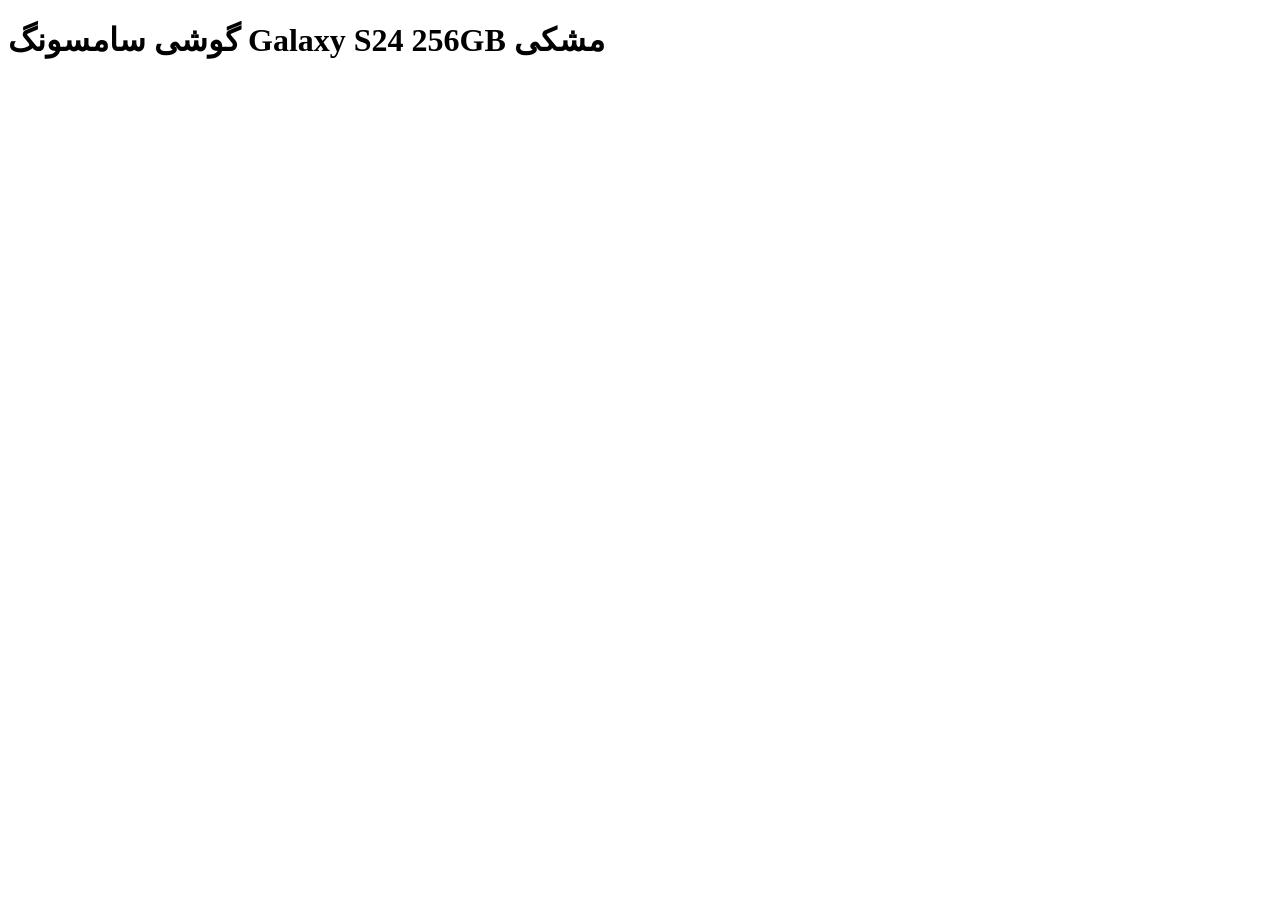
<file: backend/tests/fixtures/basalam/product.html>
<!doctype html>
<html lang="fa">
  <head>
    <script type="application/ld+json">
      {
        "@context": "https://schema.org",
        "@type": "Product",
        "name": "گوشی سامسونگ Galaxy S24 256GB مشکی",
        "sku": "123456",
        "brand": {"@type": "Brand", "name": "Samsung"},
        "image": ["https://cdn.example.test/basalam-s24.jpg"],
        "offers": {
          "@type": "Offer",
          "price": "399000000",
          "priceCurrency": "IRT",
          "availability": "https://schema.org/InStock",
          "seller": {"@type": "Organization", "name": "فروشگاه موبایل نمونه"}
        }
      }
    </script>
  </head>
  <body><h1>گوشی سامسونگ Galaxy S24 256GB مشکی</h1></body>
</html>
</file>
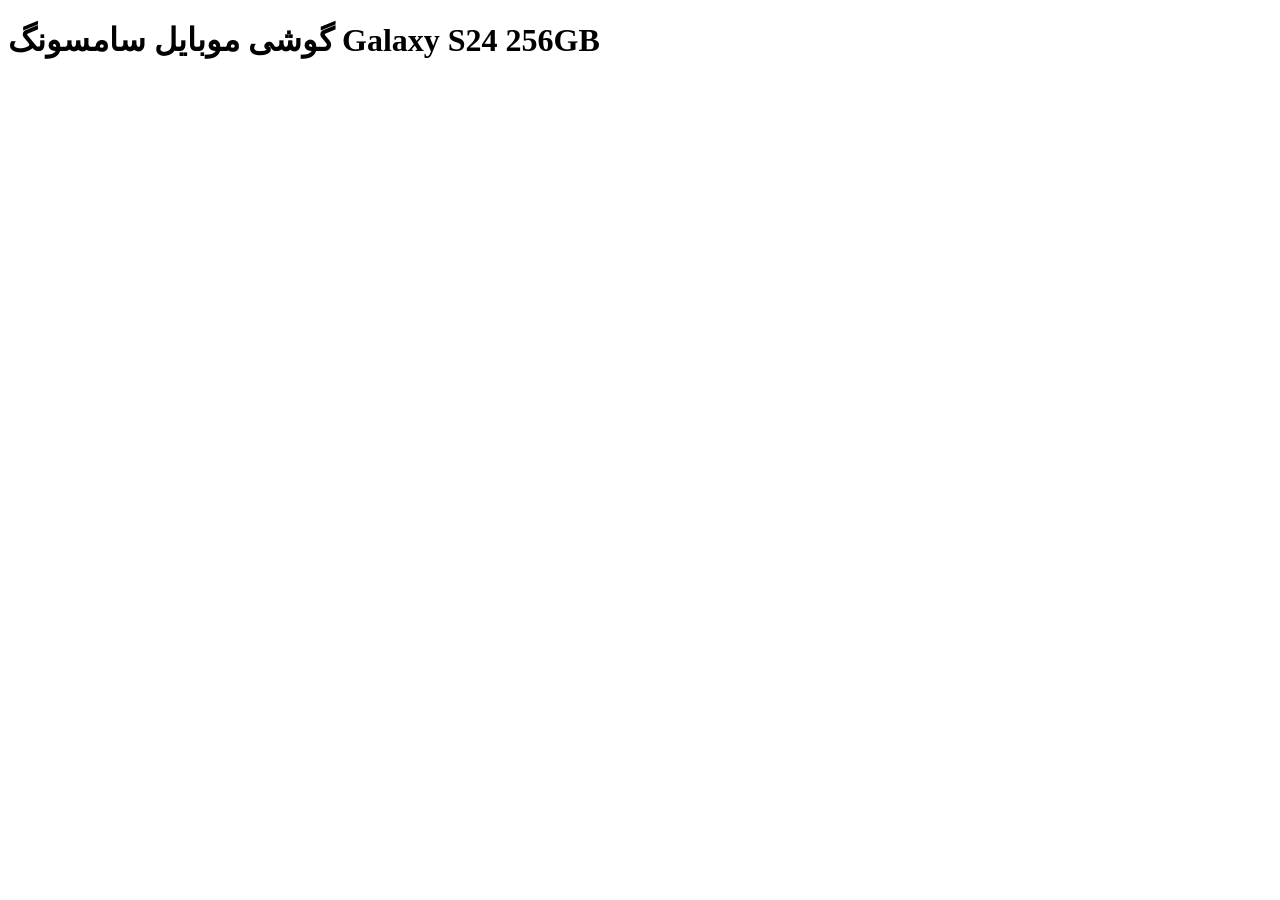
<file: backend/tests/fixtures/digikala/product.html>
<!doctype html>
<html lang="fa">
  <head>
    <script type="application/ld+json">
      {
        "@context": "https://schema.org",
        "@type": "Product",
        "name": "گوشی موبایل سامسونگ Galaxy S24 256GB",
        "sku": "987654",
        "brand": {"@type": "Brand", "name": "Samsung"},
        "image": ["https://cdn.example.test/digikala-s24.jpg"],
        "offers": {
          "@type": "Offer",
          "price": "45000000",
          "priceCurrency": "IRT",
          "availability": "https://schema.org/InStock",
          "seller": {"@type": "Organization", "name": "فروشنده نمونه"}
        }
      }
    </script>
  </head>
  <body><h1>گوشی موبایل سامسونگ Galaxy S24 256GB</h1></body>
</html>
</file>
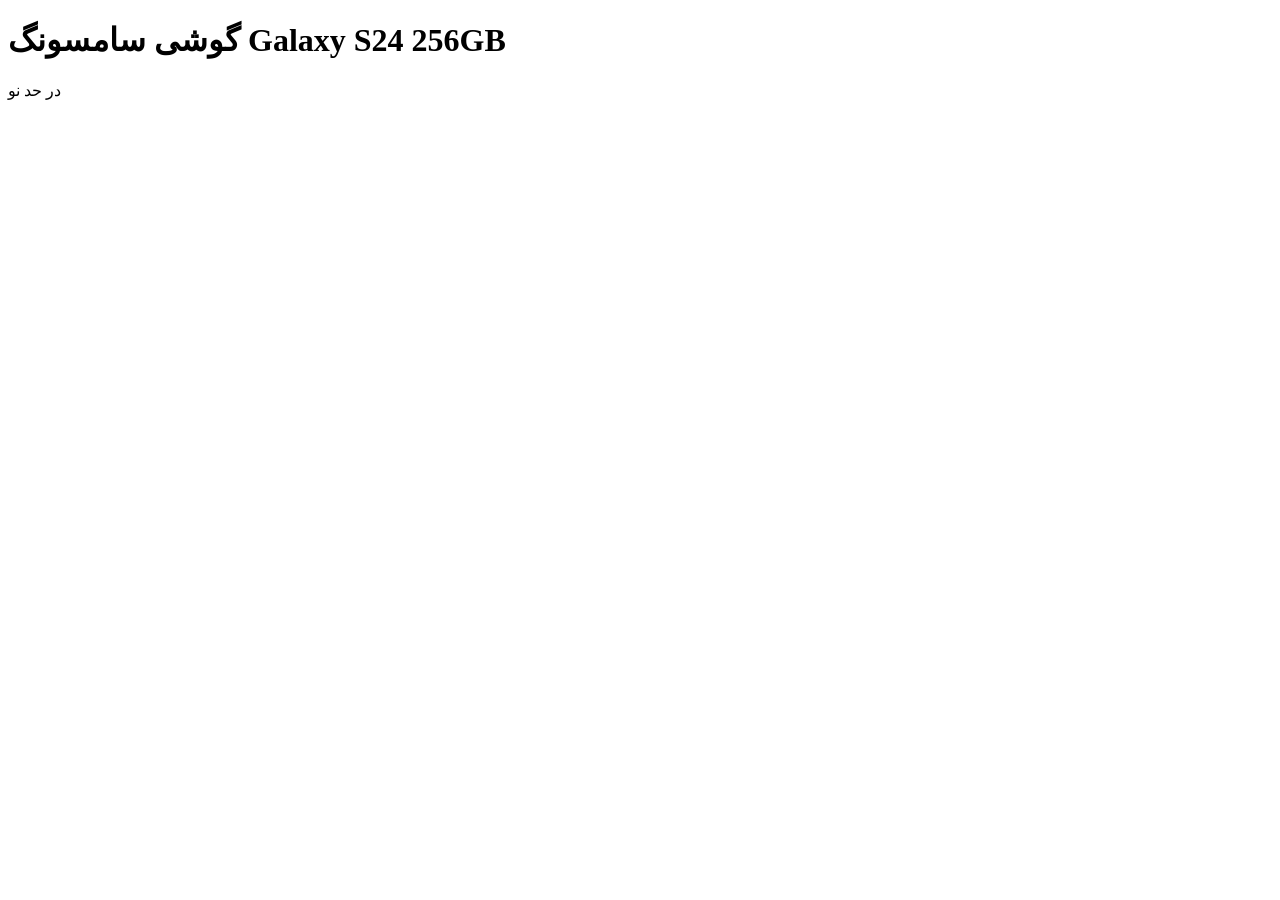
<file: backend/tests/fixtures/divar/product.html>
<!doctype html>
<html lang="fa">
  <head>
    <script type="application/ld+json">
      {
        "@context": "https://schema.org",
        "@type": "Product",
        "name": "گوشی سامسونگ Galaxy S24 256GB",
        "sku": "abc123xyz",
        "brand": {"@type": "Brand", "name": "Samsung"},
        "image": ["https://cdn.example.test/divar-s24.jpg"],
        "offers": {
          "@type": "Offer",
          "price": "38500000",
          "priceCurrency": "IRT",
          "itemCondition": "https://schema.org/UsedCondition"
        }
      }
    </script>
  </head>
  <body>
    <h1>گوشی سامسونگ Galaxy S24 256GB</h1>
    <p>در حد نو</p>
  </body>
</html>
</file>
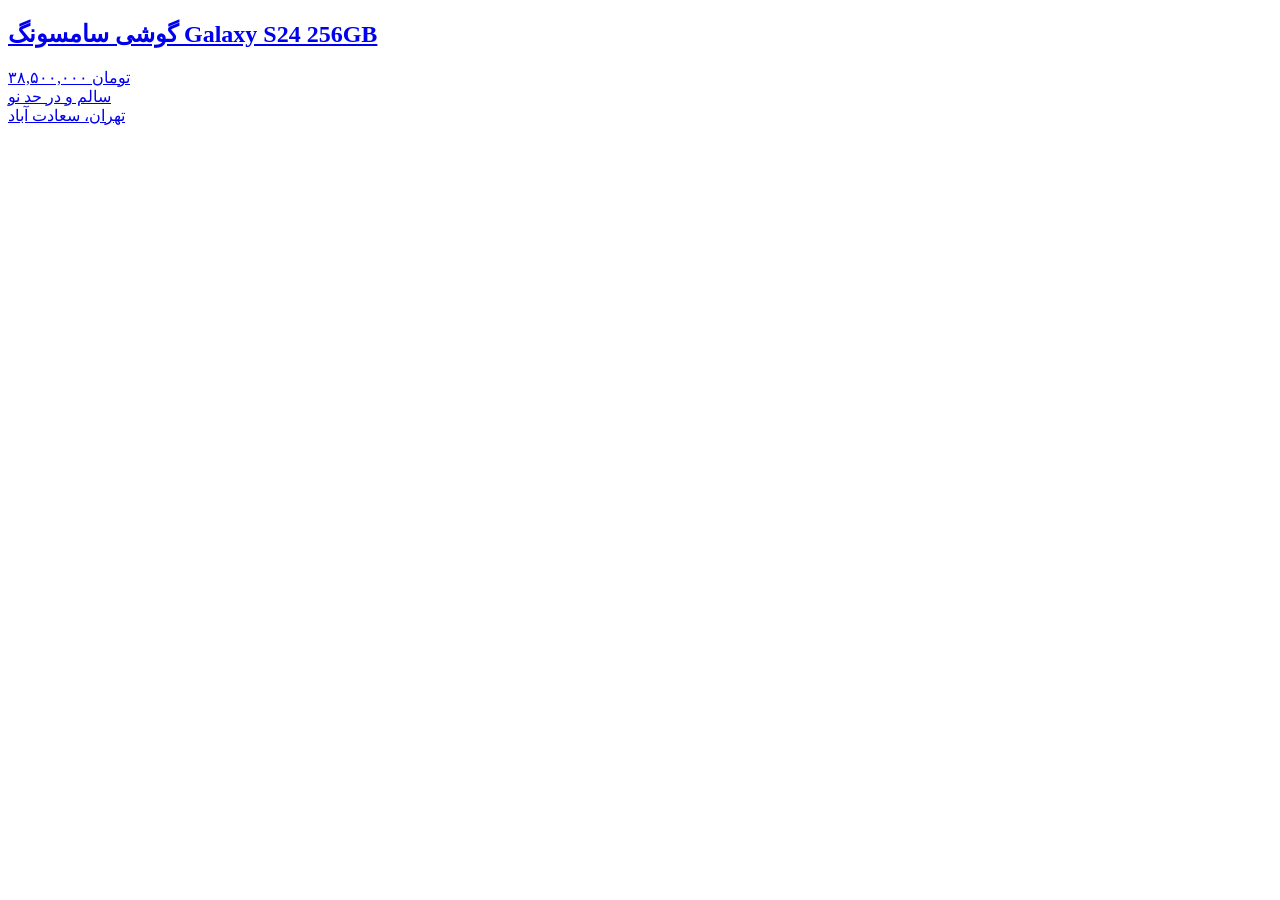
<file: backend/tests/fixtures/divar/search.html>
<!doctype html>
<html lang="fa">
  <body>
    <article class="listing-card">
      <a href="/v/galaxy-s24/abc123xyz">
        <h2>گوشی سامسونگ Galaxy S24 256GB</h2>
        <div class="price">۳۸,۵۰۰,۰۰۰ تومان</div>
        <div>سالم و در حد نو</div>
        <div>تهران، سعادت آباد</div>
      </a>
    </article>
  </body>
</html>
</file>
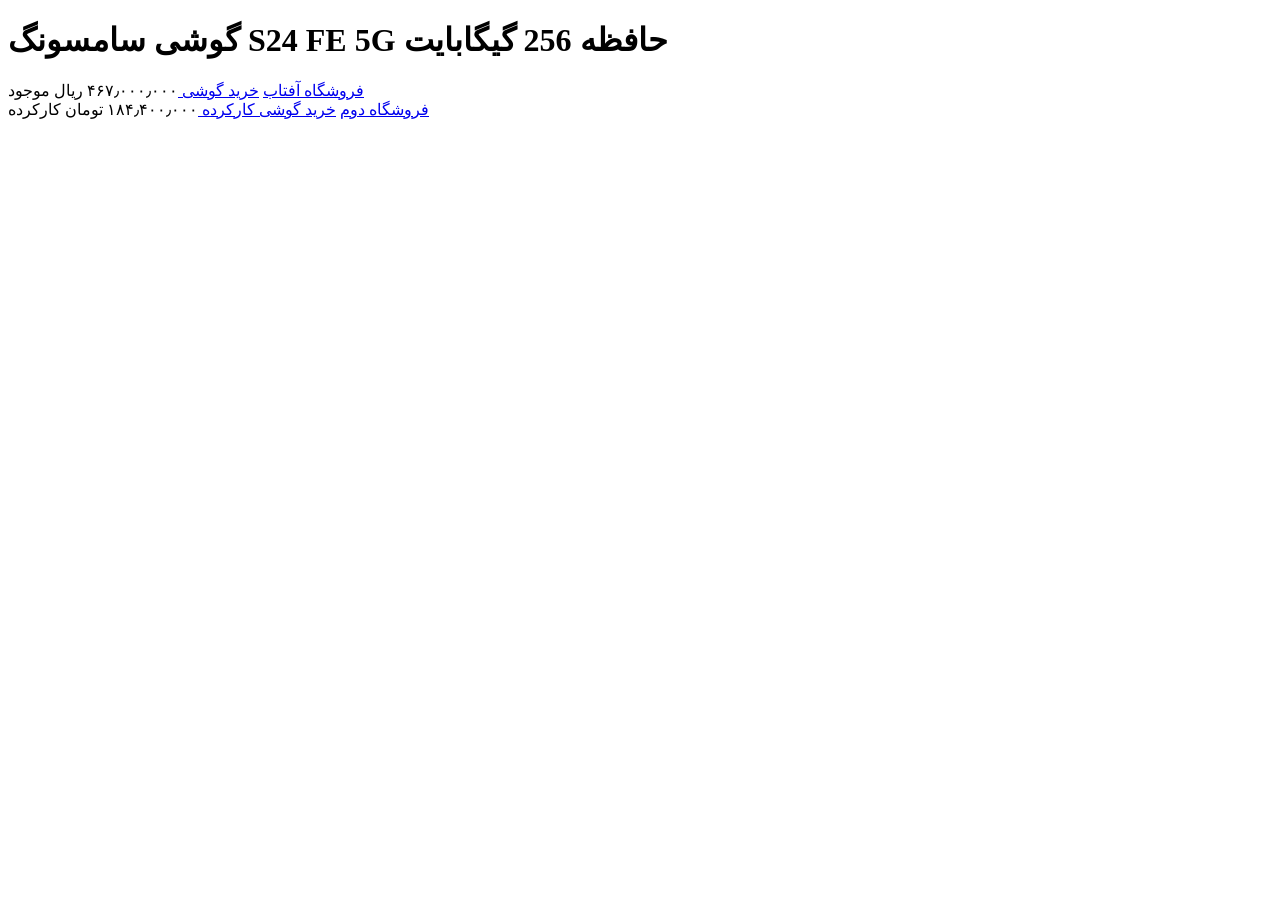
<file: backend/tests/fixtures/torob/product.html>
<!doctype html>
<html lang="fa">
<head>
  <script type="application/ld+json">
  {
    "@context": "https://schema.org",
    "@type": "Product",
    "name": "گوشی سامسونگ S24 FE 5G حافظه 256 گیگابایت",
    "sku": "11111111-1111-1111-1111-111111111111",
    "image": ["https://image.torob.com/s24.jpg"],
    "brand": {"@type": "Brand", "name": "Samsung"},
    "offers": {
      "@type": "AggregateOffer",
      "lowPrice": "467000000",
      "highPrice": "550000000",
      "priceCurrency": "IRR",
      "offerCount": 2
    }
  }
  </script>
</head>
<body>
  <h1>گوشی سامسونگ S24 FE 5G حافظه 256 گیگابایت</h1>
  <section class="seller-card">
    <a href="/shop/123/فروشگاه-آفتاب/">فروشگاه آفتاب</a>
    <a href="https://api.torob.com/v4/product-page/redirect/?prk=offer-one&btn=buy">
      خرید گوشی
    </a>
    <span>۴۶۷٫۰۰۰٫۰۰۰ ریال</span>
    <span>موجود</span>
  </section>
  <section class="seller-card">
    <a href="/shop/456/فروشگاه-دوم/">فروشگاه دوم</a>
    <a href="https://api.torob.com/v4/product-page/redirect/?prk=offer-two&btn=buy">
      خرید گوشی کارکرده
    </a>
    <span>۱۸۴٫۴۰۰٫۰۰۰ تومان</span>
    <span>کارکرده</span>
  </section>
</body>
</html>
</file>
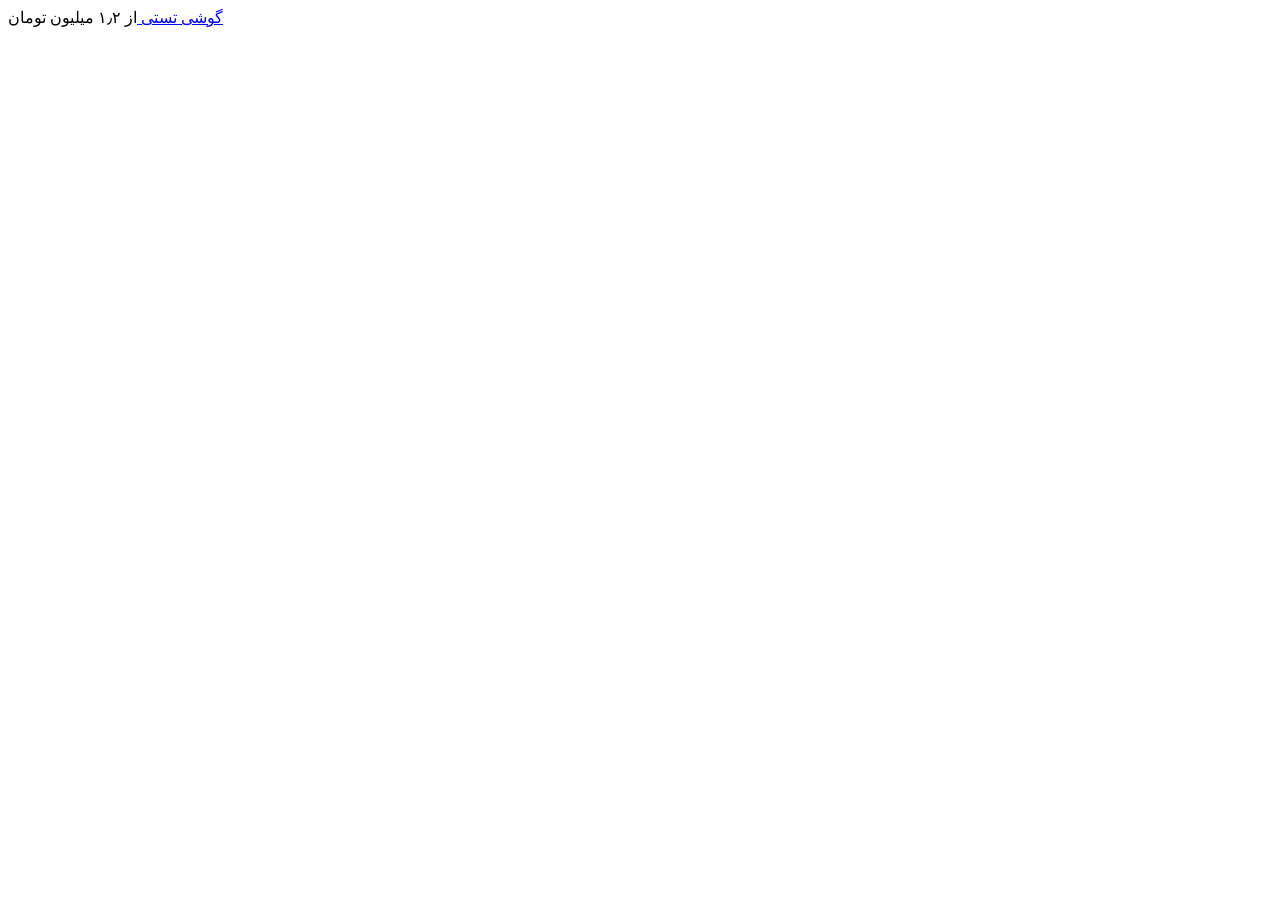
<file: backend/tests/fixtures/torob/search_dom_only.html>
<!doctype html>
<html lang="fa">
<body>
  <article>
    <a href="/p/33333333-3333-3333-3333-333333333333/phone/" aria-label="گوشی تستی">
      <span>گوشی تستی</span>
    </a>
    <span>از ۱٫۲ میلیون تومان</span>
  </article>
</body>
</html>
</file>
